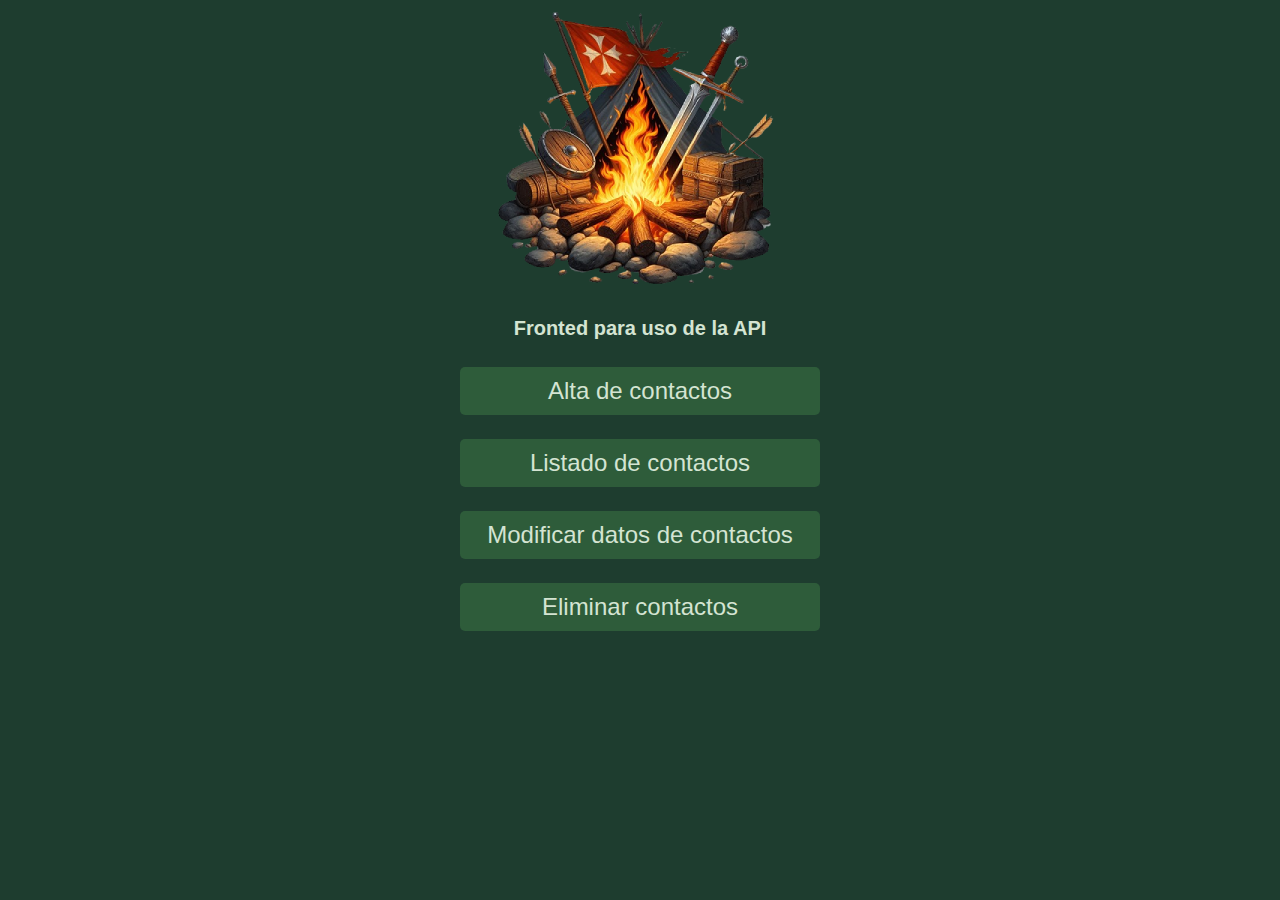
<file: index.html>
<!DOCTYPE html>
<html lang="es">
<head>
    <meta charset="UTF-8">
    <meta name="viewport" content="width=device-width, initial-scale=1.0">
    <meta http-equiv="Content-Security-Policy" content="upgrade-insecure-requests" />
    <title>Gaming&#128125;</title>
    <link rel="stylesheet" href="./static/css/style.css">
</head>

<body class="container">
    <header class="logo">
        <nav class="navbar-index ">
            <img class="logo-nav" src="./static/imagenes/logosmall.webp" alt="logo Codo a Codo Gaming">
            <h1>Fronted para uso de la API</h1>
        </nav>
    </header>
    <div class="tabla">
        <table>
            <tr>
                <td class="contenedor-centrado"><a href="altas.html" class="button">Alta de contactos</a></td>
            </tr>
            <tr>
                <td class="contenedor-centrado "><a href="listado.html"  class="button">Listado de contactos</a></td>
            </tr>
            <tr>
                <td class="contenedor-centrado "><a href="modificaciones.html"  class="button">Modificar datos de contactos</a></td>
            </tr>
            <tr>
                <td class="contenedor-centrado "><a href="eliminar.html"  class="button">Eliminar contactos</a></td>
            </tr>
        </table>
    </div>
</body>
</html>
</file>
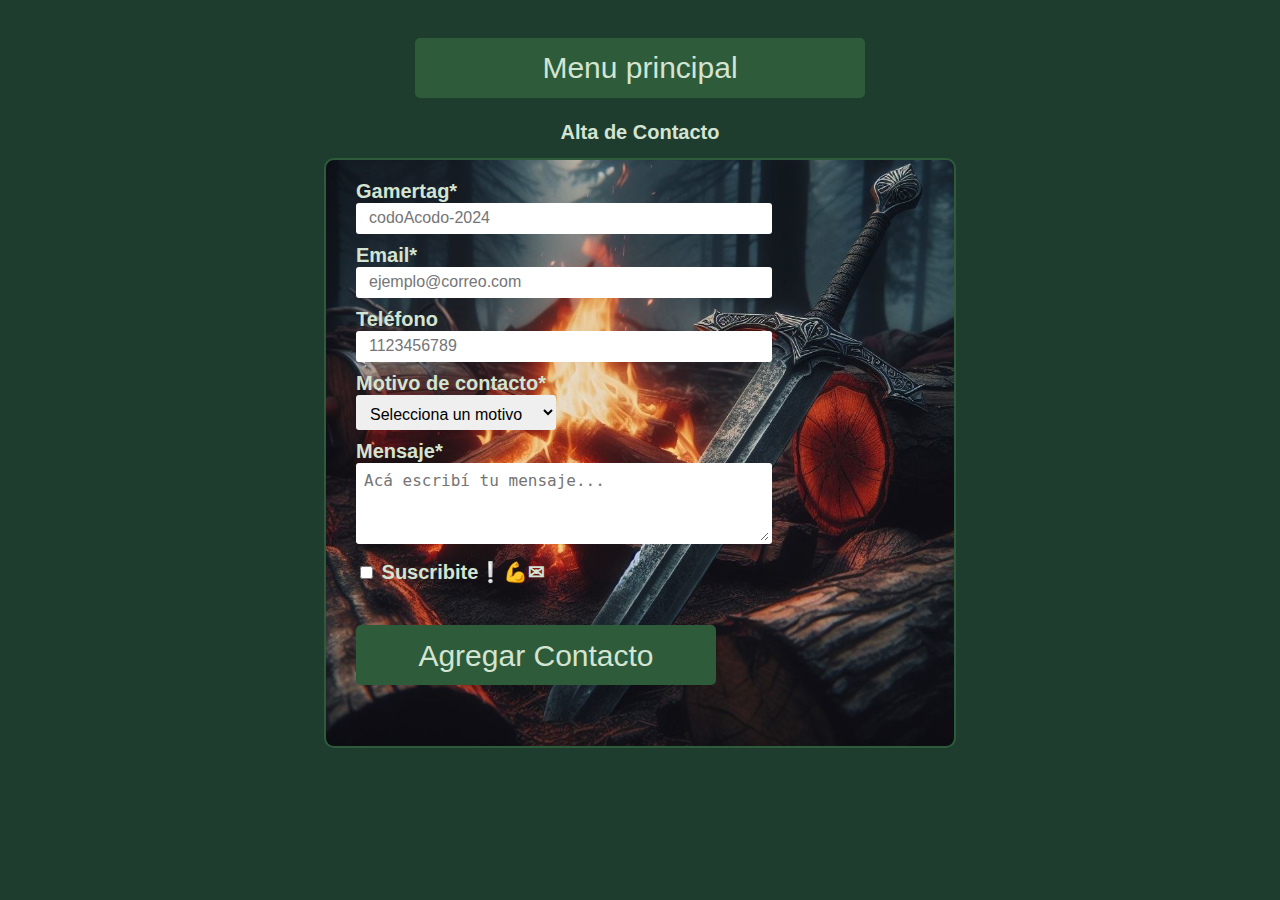
<file: altas.html>
<!DOCTYPE html>
<html lang="es">
<head>
    <meta charset="UTF-8">
    <meta http-equiv="X-UA-Compatible" content="IE=edge">
    <meta name="viewport" content="width=device-width, initial-scale=1.0">
    <meta http-equiv="Content-Security-Policy" content="upgrade-insecure-requests" />
    <title>Gaming&#128125;</title>
    <link rel="stylesheet" href="static/css/style.css">
</head>
<body>
    <nav class="navbar"><a href="index.html" class="button">Menu principal</a></nav>
    <div class="container-alta">
        <h1>Alta de Contacto</h1>
        <div class="div-formulario">
            <!--enctype="multipart/form-data" es necesario para enviar archivos al back.-->
            <form id="formulario" class="formulario" enctype="multipart/form-data">
                <label for="gamertag">Gamertag*</label>
                <input type="text" id="gamertag" name="gamertag" placeholder="codoAcodo-2024" required/><br>

                <label for="email">Email*</label>
                <input type="email" id="email" name="email" placeholder="ejemplo@correo.com" required/><br>

                <label for="telefono">Teléfono</label>
                <input type="tel" id="telefono" name="telefono" placeholder="1123456789"/><br>

                <label for="motivo">Motivo de contacto*</label>
                <select id="motivo" name="motivo" required>
                    <option value="">Selecciona un motivo</option>
                    <option value="consulta">Consulta</option>
                    <option value="sugerencia">Sugerencia</option>
                    <option value="queja">Queja</option>
                </select><br>

                <label for="mensaje">Mensaje*</label>
                <textarea id="mensaje" name="mensaje" placeholder="Acá escribí tu mensaje..." required></textarea><br>   

                <label>
                    <input type="checkbox" id="suscripcion" name="suscripcion"/>
                    Suscribite&#10069;&#128170;&#9993;
                </label>        
                <br>

                <button type="submit">Agregar Contacto</button>
                
            </form>
        </div>
    </div>
    <script>
        //const URL = "http://127.0.0.1:5000/"
        //Al subir al servidor, deberá utilizarse la siguiente ruta.        
        const URL = "http://donatosan.pythonanywhere.com/"
        //USUARIO debe ser reemplazado por el nombre de usuario de Pythonanywhere
        
        // Capturamos el evento de envío del formulario
        document.getElementById('formulario').addEventListener('submit', function (event) {
            event.preventDefault(); // Evitamos que se envie el form
            var formData = new FormData(this);

            // Realizamos la solicitud POST al servidor
            fetch(URL + 'contactos', {
                method: 'POST',
                body: formData // Aquí enviamos formData. Dado que formData puede contener archivos, no se utiliza JSON.
            })

            //Después de realizar la solicitud POST, se utiliza el método then() para manejar la respuesta del servidor.
            .then(function (response) {
                if (response.ok) {
                    //Si la respuesta es exitosa, convierte los datos de la respuesta a formato JSON.
                    return response.json();
                } else {
                    // Si hubo un error, lanzar explícitamente una excepción
                    // para ser "catcheada" más adelante
                    throw new Error('Error al agregar el contacto1.');
                }
            })
            //Respuesta OK, muestra una alerta informando que el producto se agregó correctamente y
            //limpia los campos del formulario para que puedan ser utilizados para un nuevo producto.
            .then(function (data) {
                alert('Contacto agregado correctamente.');
            })
            // En caso de error, mostramos una alerta con un mensaje de error.
            .catch(function (error) {
                alert('Error al agregar el contacto2.');
            })
            // Limpiar el formulario en ambos casos (éxito o error)
            .finally(function () { 
                document.getElementById('gamertag').value = "";
                document.getElementById('email').value = "";
                document.getElementById('telefono').value = "";
                document.getElementById('motivo').value = "";
                document.getElementById('mensaje').value = "";
                document.getElementById('suscripcion').checked = 1;
            });
        })
    </script>
</body>
</html>
</file>
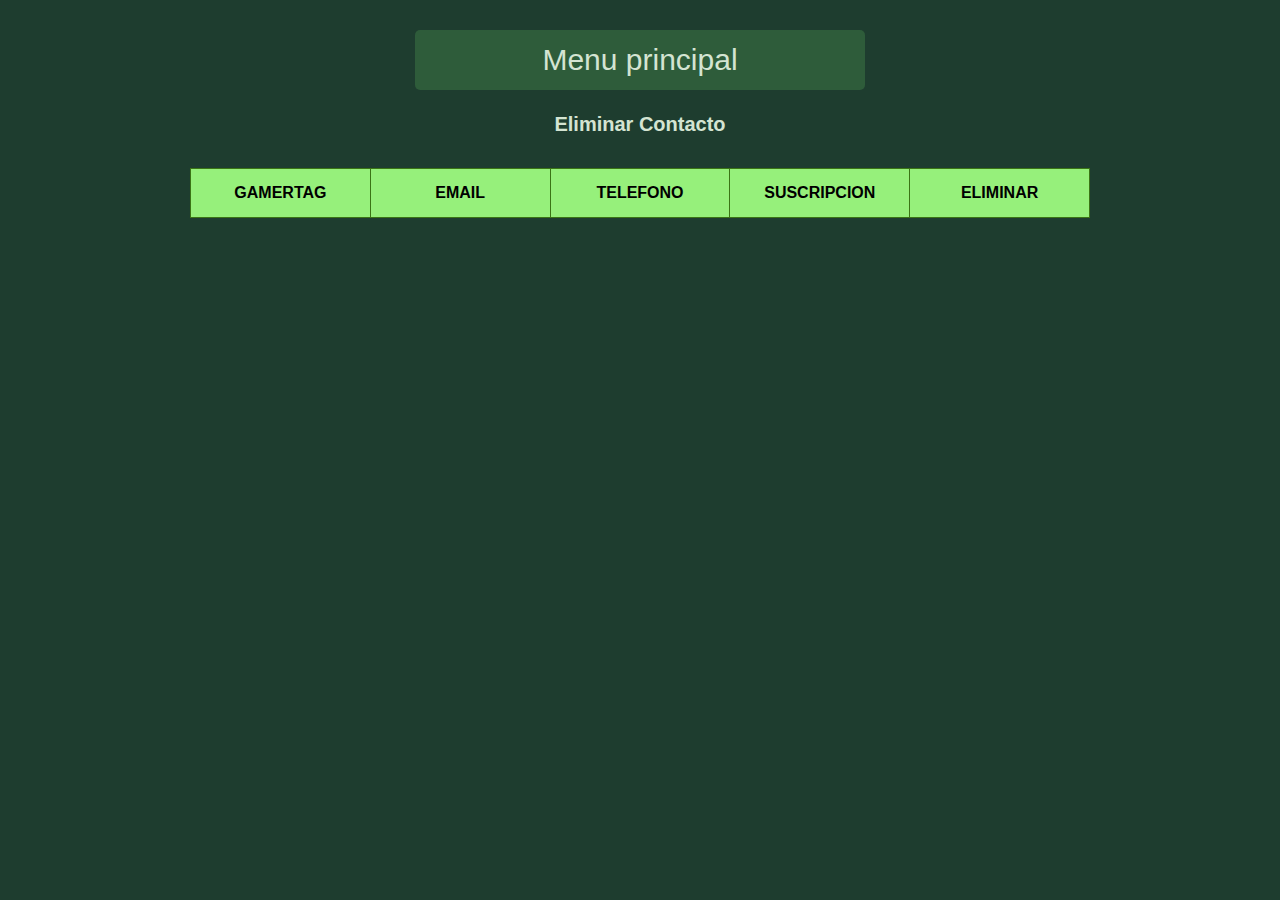
<file: eliminar.html>
<!DOCTYPE html>
<html lang="es">
<head>
    <meta charset="UTF-8">
    <meta http-equiv="X-UA-Compatible" content="IE=edge">
    <meta name="viewport" content="width=device-width, initial-scale=1.0">
    <meta http-equiv="Content-Security-Policy" content="upgrade-insecure-requests" />
    <title>Gaming 🚀</title>
    <link rel="stylesheet" href="./static/css/style.css">
</head>
<body class="container">
    <nav class="navbar"><a href="index.html" class="button">Menu principal</a></nav>
    <h1>Eliminar Contacto</h1><br>
    <table id="contactos-table" class="listado"> <!-- Se crea una tabla para mostrar los contactos. -->
        <thead> <!--Encabezado de la tabla con columnas para código,
            descripción, cantidad, precio y acciones.-->
            <tr>                
                <th>Gamertag</th>
                <th>EMail</th>
                <th align="right">Telefono</th>                
                <th>Suscripcion</th>
                <th>Eliminar</th>
            </tr>
        </thead>
        <tbody> </tbody>
    </table><br>
    <script>
        //const URL = "http://127.0.0.1:5000/"
        const URL = "http://donatosan.pythonanywhere.com/"

        // Obtiene el contenido del inventario
        function obtenerContactos() {
            fetch(URL + 'contactos') // Realiza una solicitud GET al servidor y obtener la lista de productos.

            .then(response => {
            // Si es exitosa (response.ok), convierte los datos de la respuesta de formato JSON a un objeto JavaScript.
            if (response.ok) { return response.json(); }
            })

            // Asigna los datos de los contactos obtenidos a la propiedad contactos del estado.
            .then(data => {
                const contactosTable= document.getElementById('contactos-table').getElementsByTagName('tbody')[0];
                contactosTable.innerHTML = ''; // Limpia la tabla antes de insertar nuevos datos
                data.forEach(contacto => {
                    const row = contactosTable.insertRow();
                    row.innerHTML = `
                        <td>${contacto.gamertag}</td> 
                        <td>${contacto.email}</td>
                        <td align="right">${contacto.telefono}</td>
                        <td align="center">${contacto.suscripcion ? "Si":"No"}</td>
                        <td><button onclick="eliminarContacto('${contacto.id_contacto}')">Eliminar</button></td>
                    `; 
                    
                });
            })
            // Captura y maneja errores, mostrando una alerta en caso de error al obtener los productos.
            .catch(error => {
                console.log('Error:', error);
                alert('Error al obtener los contactos.');
            });
        }
        // Se utiliza para eliminar un contacto.
        function eliminarContacto(id_contacto) {
            // Se muestra un diálogo de confirmación. 
            // Si el usuario confirma, se realiza una solicitud DELETE al servidor a través de
            // fetch(URL + 'productos/${codigo}', {method: 'DELETE' }).
            if (confirm('¿Estás seguro de que quieres eliminar este contacto?')) {
                fetch(URL + `contactos/${id_contacto}`, {method: 'DELETE'})
                .then(response => {
                    if (response.ok) {
                        // Si es exitosa (response.ok), elimina el producto y da mensaje de ok.
                        obtenerContactos(); // Vuelve a obtener la lista de productos para actualizar la tabla.
                        alert('Contacto eliminado correctamente.');
                    }
                })
                // En caso de error, mostramos una alerta con un mensaje de error.
                .catch(error => {
                    alert(error.message);
                });
            }
        }
        // Cuando la página se carga, llama a obtenerContactos para cargar la lista de Contactos.
        document.addEventListener('DOMContentLoaded', obtenerContactos);
    </script>
</body>
</html>
</file>
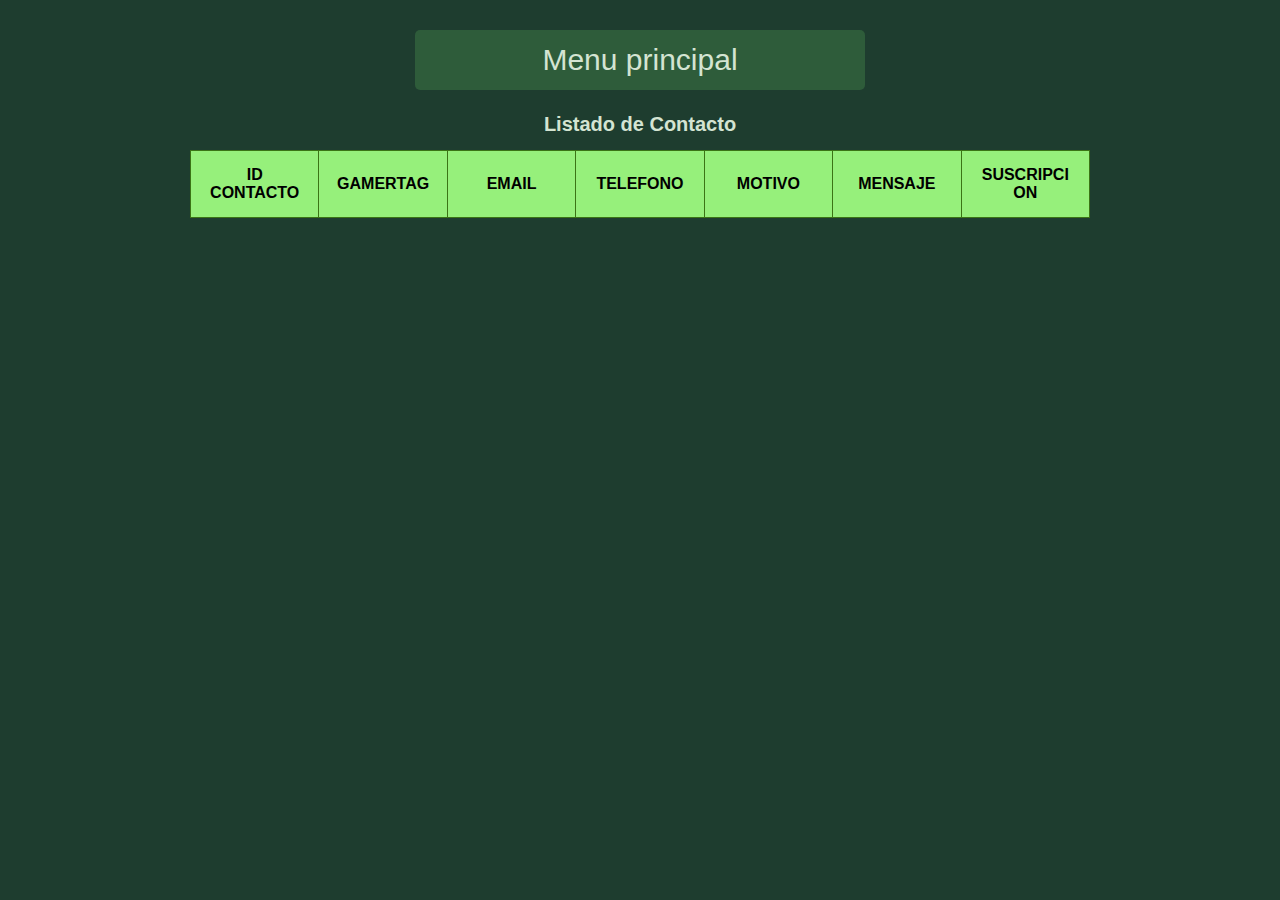
<file: listado.html>
<!DOCTYPE html>
<html lang="es">
<head>
    <meta charset="UTF-8">
    <meta http-equiv="X-UA-Compatible" content="IE=edge">
    <meta name="viewport" content="width=device-width, initial-scale=1.0">
    <meta http-equiv="Content-Security-Policy" content="upgrade-insecure-requests" />
    <title>Gaming 🚀</title>
    <link rel="stylesheet" href="./static/css/style.css">
</head>
<body class="container">
    <nav class="navbar"><a href="index.html" class="button">Menu principal</a></nav>
    <h1>Listado de Contacto</h1>
    <table class="listado"> <!-- Se crea una tabla para mostrar los productos. -->
        <thead> <!--Encabezado de la tabla con columnas para código,
                descripción, cantidad, precio y acciones.-->
            <tr>
                <th>Id Contacto</th>
                <th>Gamertag</th>
                <th>EMail</th>
                <th align="right">Telefono</th>                
                <th align="center">Motivo</th>
                <th>Mensaje</th>
                <th>Suscripcion</th>
            </tr>
        </thead>
        <tbody id="tablaContactos"> </tbody>
    </table><br>
    <script>
        // Al subir al servidor, deberá utilizarse la siguiente ruta.
        // USUARIO debe ser reemplazado por el nombre de usuario de Pythonanywhere
        const URL = "http://donatosan.pythonanywhere.com/"
        //const URL = "http://127.0.0.1:5000/"
        
        // Realizamos la solicitud GET al servidor para obtener todos los contactos.
        fetch(URL + 'contactos')

        // .then() es para procesar la respuesta de fetch()
        .then(function (response) {
            if (response.ok) {
                //Si la respuesta es exitosa (response.ok), convierte
                // el cuerpo de la respuesta de formato JSON a un objeto JavaScript y pasa
                // estos datos a la siguiente promesa then.
                return response.json();
            } else {
                // Si hubo un error, lanzar explícitamente una
                // excepción para ser "catcheada" más adelante
                throw new Error('Error al obtener los contactos.');
            }
        })
        //Esta función maneja los datos convertidos del JSON (return response.json())
        .then(function (data) {
            //Selecciona el elemento del DOM donde se mostrarán los contactos.
            let tablaContactos = document.getElementById('tablaContactos'); 

            // Iteramos sobre cada contacto y agregamos filas a la tabla            
            for (let contacto of data) { 
                let fila = document.createElement('tr'); //Crea una nueva fila de tabla (<tr>) para cada producto.
                if(contacto.suscripcion){
                    suscripcion= 'Si';
                }else{
                    suscripcion= 'No';
                }

                fila.innerHTML= '<td>' + contacto.id_contacto + '</td>' +
                                '<td>' + contacto.gamertag + '</td>' +
                                '<td>' + contacto.email + '</td>' +
                                '<td align="right">' + contacto.telefono + '</td>' +
                                '<td align="center">' + contacto.motivo + '</td>' +
                                '<td>' + contacto.mensaje + '</td>' +
                                '<td align="center">' + suscripcion + '</td>';
                // Al subir al servidor, deberá utilizarse la siguiente ruta. 
                // USUARIO debe ser reemplazado por el nombre de usuario de Pythonanywhere
                // '<td><img src=https://www.pythonanywhere.com/user/USUARIO/files/home/USUARIO/mysite/static/imagenes/' + 
                // producto.imagen_url +' alt="Imagen del producto" style="width: 100px;"></td>' + '<td align="right">' + 
                // producto.proveedor + '</td>';

                //Una vez que se crea la fila con el contenido del contacto, se agrega a la tabla 
                //utilizando el método appendChild del elemento tablaContactos.
                tablaContactos.appendChild(fila);
            }
        })
        //Captura y maneja errores, mostrando una alerta en caso de error al obtener los contactos.
        .catch(function (error) {
            // Código para manejar errores
            alert('Error al obtener los CONTACTOS.');
        });
    </script>
</body>
</html>
</file>
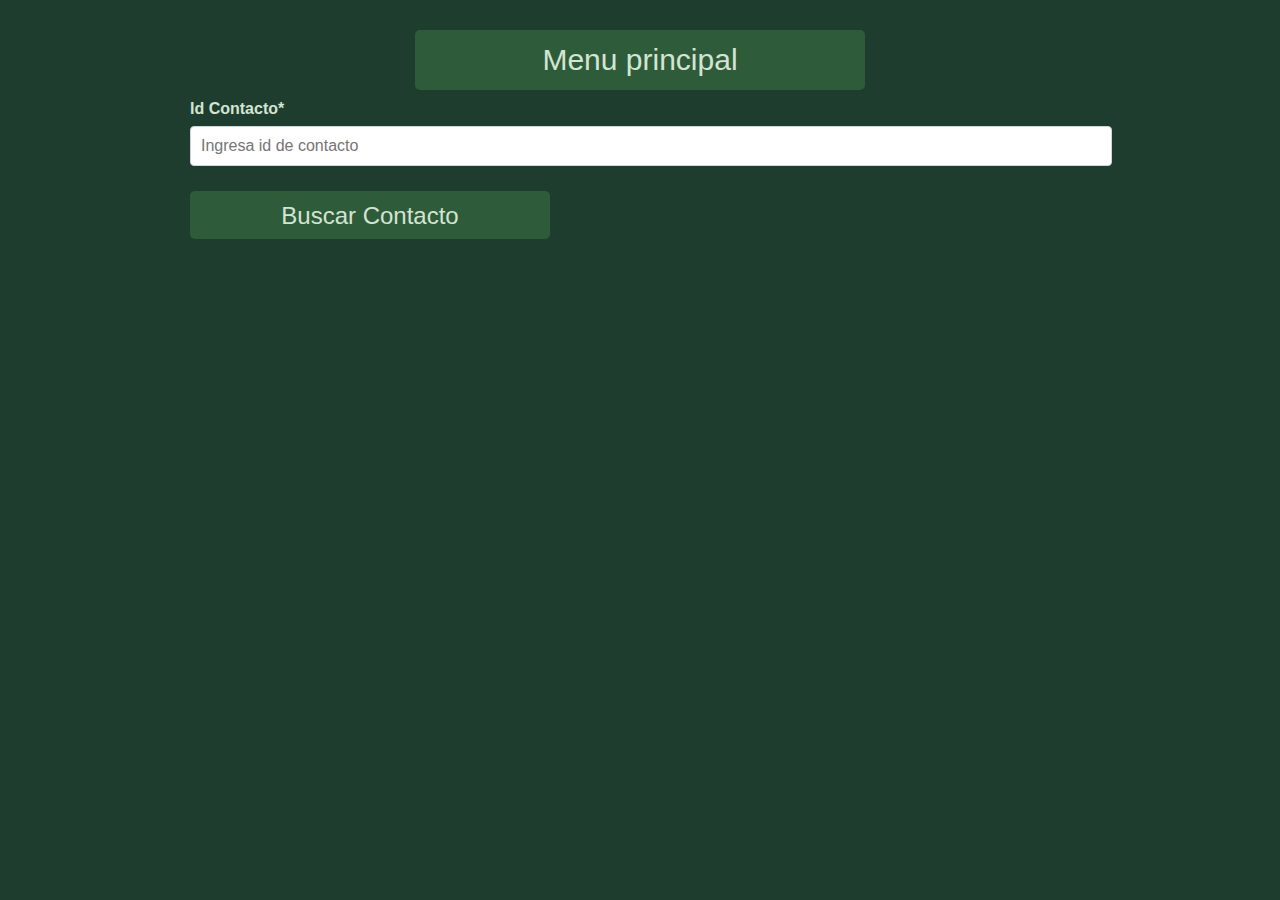
<file: modificaciones.html>
<!DOCTYPE html>
<html lang="es">
<head>
    <meta charset="UTF-8">
    <meta http-equiv="X-UA-Compatible" content="IE=edge">
    <meta name="viewport" content="width=device-width, initial-scale=1.0">
    <meta http-equiv="Content-Security-Policy" content="upgrade-insecure-requests" />
    <title>Gaming&#128125;</title>
    <link rel="stylesheet" href="./static/css/style.css">
</head>
<body class="container">
    <nav class="navbar"><a href="index.html" class="button">Menu principal</a></nav>
    <!-- Contenedor principal que será controlado por JavaScript. Este
    contenedor tendrá dos formularios. -->
    <div id="app">
        <!-- Primer formulario: Selector de producto. LLama a la función
        obtenerProducto cuando se envíe el formulario -->
        <form id="form-obtener-contacto">
            <label for="id_contacto">Id Contacto*</label>
            <input type="text" id="id_contacto" placeholder="Ingresa id de contacto" required><br>
            <button type="submit" class="button">Buscar Contacto</button> 
        </form>
        <!-- Segundo formulario: se muestra solo si mostrarDatosContacto
        es verdadero. Llama a la función guardarCambios -->
        <div id="datos-contacto" style="display: none;">
            <h2>Datos del Contacto</h2>
            <form id="form-guardar-cambios">  <!-- -->                 
                <label for="gamertagModificar">Gamertag*</label>
                <input type="text" id="gamertagModificar" name="gamertagModificar" placeholder="codoAcodo-2024" required/><br>

                <label for="emailModificar">Email*</label>
                <input type="email" id="emailModificar" name="emailModificar" placeholder="ejemplo@correo.com" required/><br>

                <label for="telefono">Teléfono</label>
                <input type="tel" id="telefonoModificar" name="telefonoModificar" placeholder="1123456789"/><br>

                <label for="motivoModificar">Motivo de contacto*</label>
                <select id="motivoModificar" name="motivoModificar" required>
                    <option value="">Selecciona un motivo</option>
                    <option value="consulta">Consulta</option>
                    <option value="sugerencia">Sugerencia</option>
                    <option value="queja">Queja</option>
                </select><br>

                <label for="mensajeModificar">Mensaje*</label>
                <textarea id="mensajeModificar" name="mensajeModificar" placeholder="Acá escribi tu mensaje..." required></textarea><br>   

                <label>
                    <input type="checkbox" id="suscripcionModificar" name="suscripcionModificar"/> 
                    Suscribite para recibir novedades!
                </label><br><br> 
                
                <button type="submit" class="button">Guardar Cambios</button>
                <a href="modificaciones.html">Cancelar</a>
            </form>
        </div>
    </div>
    <script>
        // Al subir al servidor, deberá utilizarse la siguiente ruta.
        const URL = "http://donatosan.pythonanywhere.com/"
        // USUARIO debe ser reemplazado por el nombre de usuario de Pythonanywhere
        //const URL = "http://127.0.0.1:5000/"
        
        // Variables de estado para controlar la visibilidad y los datos del formulario
        let id_contacto = '';
        let gamertag = '';
        let email = '';
        let telefono = '';
        let motivo = '';
        let mensaje = '';
        let suscripcion = 1;        
        let mostrarDatosContacto = false;
        document.getElementById('form-obtener-contacto').addEventListener('submit', obtenerContacto);
        document.getElementById('form-guardar-cambios').addEventListener('submit', guardarCambios);
        
        // Se ejecuta cuando se envía el formulario de consulta. 
        // Realiza una solicitud GET a la API y 
        // obtiene los datos del producto correspondiente al código ingresado.
        function obtenerContacto(event) {
            event.preventDefault();
            id_contacto = document.getElementById('id_contacto').value;
            fetch(URL + 'contactos/' + id_contacto)
            .then(response => {
                if (response.ok) {                    
                    return response.json()
                } else {
                    throw new Error('Error al obtener los datos del contacto.')
                }
            })
            .then(data => {                       
                gamertag = data.gamertag;
                email = data.email;
                telefono = data.telefono;
                motivo = data.motivo;
                mensaje = data.mensaje;
                suscripcion = data.suscripcion;                
                mostrarDatosContacto = true; //Activa la vista del segundo formulario.                
                mostrarFormulario();                
            })
            .catch(error => {
                alert('Id de contacto no encontrado.');
            });
        }
        // Muestra el formulario con los datos del producto
        function mostrarFormulario() {
            if (mostrarDatosContacto) {
                document.getElementById('gamertagModificar').value = gamertag;                
                document.getElementById('emailModificar').value = email;
                document.getElementById('telefonoModificar').value = telefono;
                document.getElementById('motivoModificar').value = motivo;
                document.getElementById('mensajeModificar').value = mensaje;
                document.getElementById('suscripcionModificar').checked = suscripcion;
                
                document.getElementById('datos-contacto').style.display = 'block';                
            } else {
                document.getElementById('datos-contacto').style.display = 'none';
            }
        }       
        // Se usa para enviar los datos modificados del contacto al servidor.
        function guardarCambios(event) {
            event.preventDefault();            
            const formData = new FormData();            
            formData.append('id_contacto', id_contacto);
            formData.append('gamertag', document.getElementById('gamertagModificar').value);
            formData.append('email', document.getElementById('emailModificar').value);
            formData.append('telefono', document.getElementById('telefonoModificar').value);
            formData.append('motivo', document.getElementById('motivoModificar').value);
            formData.append('mensaje', document.getElementById('mensajeModificar').value);
            if(document.getElementById('suscripcionModificar').checked){
                formData.append('suscripcion', document.getElementById('suscripcionModificar').checked=1);
            }else{
                formData.append('suscripcion', document.getElementById('suscripcionModificar').checked=0);
            }
            fetch(URL + 'contactos/' + id_contacto, {
                method: 'PUT',
                body: formData
            }) 
            .then(response => {
            if (response.ok) {
                return response.json()
            } else {
                throw new Error('Error al guardar los cambios del contacto.')
            }
            })
            .then(data => {
                alert('Contacto actualizado correctamente.');
                limpiarFormulario();
            })
            .catch(error => {
                console.error('Error:', error);
                alert('Error al actualizar el contacto.');
            });
        }
        // Restablece todas las variables relacionadas con el formulario
        // a sus valores iniciales, lo que efectivamente "limpia" el formulario.
        function limpiarFormulario() {
            document.getElementById('id_contacto').value = '';             
            document.getElementById('gamertagModificar').value = "";
            document.getElementById('emailModificar').value = "";
            document.getElementById('telefonoModificar').value = "";
            document.getElementById('motivoModificar').value = "";
            document.getElementById('mensajeModificar').value = "";
            document.getElementById('suscripcionModificar').checked = 1;

            let id_contacto = '';
            let gamertag = '';
            let email = '';
            let telefono = '';
            let motivo = '';
            let mensaje = '';
            let suscripcion = true;        
            let mostrarDatosContacto = false;

            document.getElementById('datos-contacto').style.display = 'none';
        }
    </script>
</body>
</html>
</file>
<file: static/css/style.css>
body {
    background-color: #1e3d2f;
    font-family: Verdana, Geneva, Tahoma, sans-serif;
    color: #d4e4d2;
}
h1{
    color: #d4e4d2;
    display: flex;
    justify-content: center;
    font-size: 20px;
}

.container {
    max-width: 900px;
    margin: 0 auto;
    padding-top: 0px;
} 
.navbar {
    display: flex;
    justify-content: center;
    font-size: 20px;
    padding-top: 20px;
}

.button {
    display: inline-block;
    font-size: 1.5em; 
    background-color: #2e5c3a;
    color: #d4e4d2;
    border: none;
    cursor: pointer;
    width: 15em; 
    height: 2em;
    text-align: center;
    line-height: 2em;
    text-decoration: none;
    border-radius: 5px;
    margin: 10px auto;
    transition: background-color 0.3s ease;
}

.button:hover {
    color: #2e5c3a;
    background-color: #d4e4d2;
}

.container-alta {
    display: grid;
    max-width: 50%;
    height: 40em;
    margin: 0 auto;
    padding-top: 0px;
}

.contactanos {
    text-align: center;
    margin-bottom: 0px;
    color: #d4e4d2;
}

.div-formulario {
    display: grid;
    max-width: 100%;
    font-size: 20px;
    padding: 20px 0px 200px 30px;
    border-radius: 10px;
    background-color: transparent;
    background-image: url("/static/imagenes/Designer3.jpg");
    background-size: cover;
    background-repeat: no-repeat;
    border: 2px solid #2e5c3a;
    overflow: hidden;
}

.formulario{
    max-width: 70%;
}

.formulario label {
    display: block;
    margin: 0px;
    padding: 0px;
    max-width: 30em;
    width: 100%;
    color: #d4e4d2;
}

.formulario input[type="text"],
.formulario input[type="email"],
.formulario input[type="tel"] {
    max-width: 25em;
    width: 100%;
    height: 25px;
    margin: 0 0 10px 0;
    padding: 0 0 0 10px;
    border: 3px solid transparent;
    transition: all 1s linear;
    border-radius: 3px;
}

.formulario input[type="text"]:focus,
.formulario input[type="email"]:focus,
.formulario input[type="tel"]:focus {
    height: 25px;
    border: 3px solid #76c893;
    outline: none;
}

.formulario input[type="file"] {
    margin-bottom: 1em;
    max-width: 22em;
    width: 100%;
    height: 25px;
}
.formulario input[type="checkbox"] {
    margin-bottom: 1em;
    margin-top: 0;
    color: #d4e4d2;
}

.formulario select#motivo {
    max-width: 12.5em;
    width: 100%;
    height: 35px;
    margin-bottom: 10px;
    border-radius: 3px;
    border: 0px solid transparent;
    transition: all 1s linear;
}
.formulario select#motivo:focus {
    border: 0px solid #76c893;
    outline: none;
}

.formulario textarea#mensaje {
    resize: vertical;
    max-width: 25em;    
    width: 100%;
    max-height: 150px;
    min-height: 70px;
    margin-bottom: 0.7em;
    border-radius: 3px;
    padding: 5px 5px 0 5px;
    border: 3px solid transparent;
    transition: all 1s linear;
}
.formulario textarea#mensaje:focus {
    border: 3px solid #76c893;
    outline: none;
}

.mensajeError {
    height: 2em;
    line-height: 2em;
    background: #ff6f61;
    width: 60%;
    border-radius: 3px;
    margin: 0 0 1em 0;
    font-size: 0.8em;
    color: white;
    display: none;
    transition: all 3s linear;
}
.mensajeErrorActivo {
    display: block;
}
.mensajeError p {
    margin: 0;
    text-align: center;
}

.formulario button[type="submit"] {
    display: inline-block;
    font-size: 1.5em; 
    background-color: #2e5c3a;
    color: #d4e4d2;
    border: none;
    cursor: pointer;
    width: 12em; 
    height: 2em;
    text-align: center;
    line-height: 2em;
    text-decoration: none;
    border-radius: 5px;
    margin: 10px auto;
    transition: background-color 0.3s ease;
}
.formulario button[type="submit"]:hover {
    color: #2e5c3a;
    background-color: #d4e4d2;
    
}
.mensajeExito {
    height: 1.6em;
    line-height: 1.6em;
    background: #76c893;
    width: 35%;
    border-radius: 3px;
    margin: 1em 0 0 0;
    font-size: 0.8em;
    color: white;
    text-align: center;
    display: none;
}
.mensajeExitoActivo {
    display: block;
}

@media only screen and (max-width: 900px) {
    .container {
        max-width: 90%;
        padding-top: 100px; 
    }
    .contactanos {
        font-size: 1em;
    }
    .formulario {
        font-size: 1em;
    }
}

@media only screen and (max-width: 768px) {
    .container {
        max-width: 90%;
        padding-top: 100px; 
    }
    .contactanos {
        font-size: 0.9em;
    }
    .formulario {
        font-size: 0.9em;
    }
}

@media only screen and (max-width: 620px) {
    .container {
        max-width: 95%;
        padding-top: 80px; 
    }
    .contactanos {
        font-size: 0.7em;
    }
    .formulario {
        font-size: 0.7em;
    }
    .visitanos {
        font-size: 0.9em;
    }
}

@media only screen and (max-width: 480px) {
    .container {
        max-width: 99%;
        padding-top: 60px; 
    }
    .contactanos {
        font-size: 0.6em;
    }
    .formulario {
        font-size: 0.7em;
        width: 90%;
    }
    .visitanos {
        font-size: 0.7em;
    }
}

@media only screen and (max-width: 620px) {
    .button {
        font-size: 1em; 
        width: 12em; 
    }
}

@media only screen and (max-width: 480px) {
    .button {
        font-size: 0.8em;
        width: 10em; 
    }
}
.logo{
    display: flex;
    justify-content: center;
    text-align: center;
    margin-bottom: 0px;
    color: #d4e4d2;
}
.tabla{
    display: flex;
    justify-content: center;
    text-align: center;
}

.listado {
    border: 1px solid #3b7415;
    width: 100%;
    table-layout: fixed;
    border-collapse: collapse;
}

.listado th, .listado td {
    border: 1px solid #3b7415;
    padding: 15px;
    text-align: center; 
    word-wrap: break-word; 
}

.listado th {
    background-color: rgb(150, 240, 123);
    font-weight: 700;
    text-transform: uppercase;
    color: black;
}

.listado tbody tr:hover {
    background-color: #2e5c3a;
}

@media (max-width: 768px) {
    .listado th, .listado td {
        padding: 10px; 
        font-size: 14px; 
    }
}
.modificacioneshtml.form {
    background-color: rgb(150, 240, 123);
    color: black;
    padding: 20px;
    border-radius: 5px;
    box-shadow: 0 2px 4px rgba(0, 0, 0, 0.1);
    margin-bottom: 20px;
}

form label {
    display: block;
    margin-bottom: 8px;
    font-weight: bold;
}

form input[type="text"],
form input[type="email"],
form input[type="tel"],
form select,
form textarea {
    width: 100%;
    padding: 10px;
    margin-bottom: 15px;
    border: 1px solid #ced4da;
    border-radius: 4px;
    font-size: 16px;
}

form a {
    text-decoration: none;
    color: #007bff;
    margin-left: 10px;
}

form a:hover {
    text-decoration: underline;
}

/* Responsive Styles */
@media (max-width: 600px) {
    .navbar {
        font-size: 16px;
    }

    form {
        padding: 15px;
    }

    form input[type="text"],
    form input[type="email"],
    form input[type="tel"],
    form select,
    form textarea {
        font-size: 14px;
        padding: 8px;
    }

    form button {
        font-size: 14px;
        padding: 8px 16px;
    }
}

/* Specific Styles for Text Overflow in Email Field */
#emailModificar {
    white-space: normal;
    word-break: break-word;
    font-size: 14px; /* Adjust font size for better fit */
}
</file>
